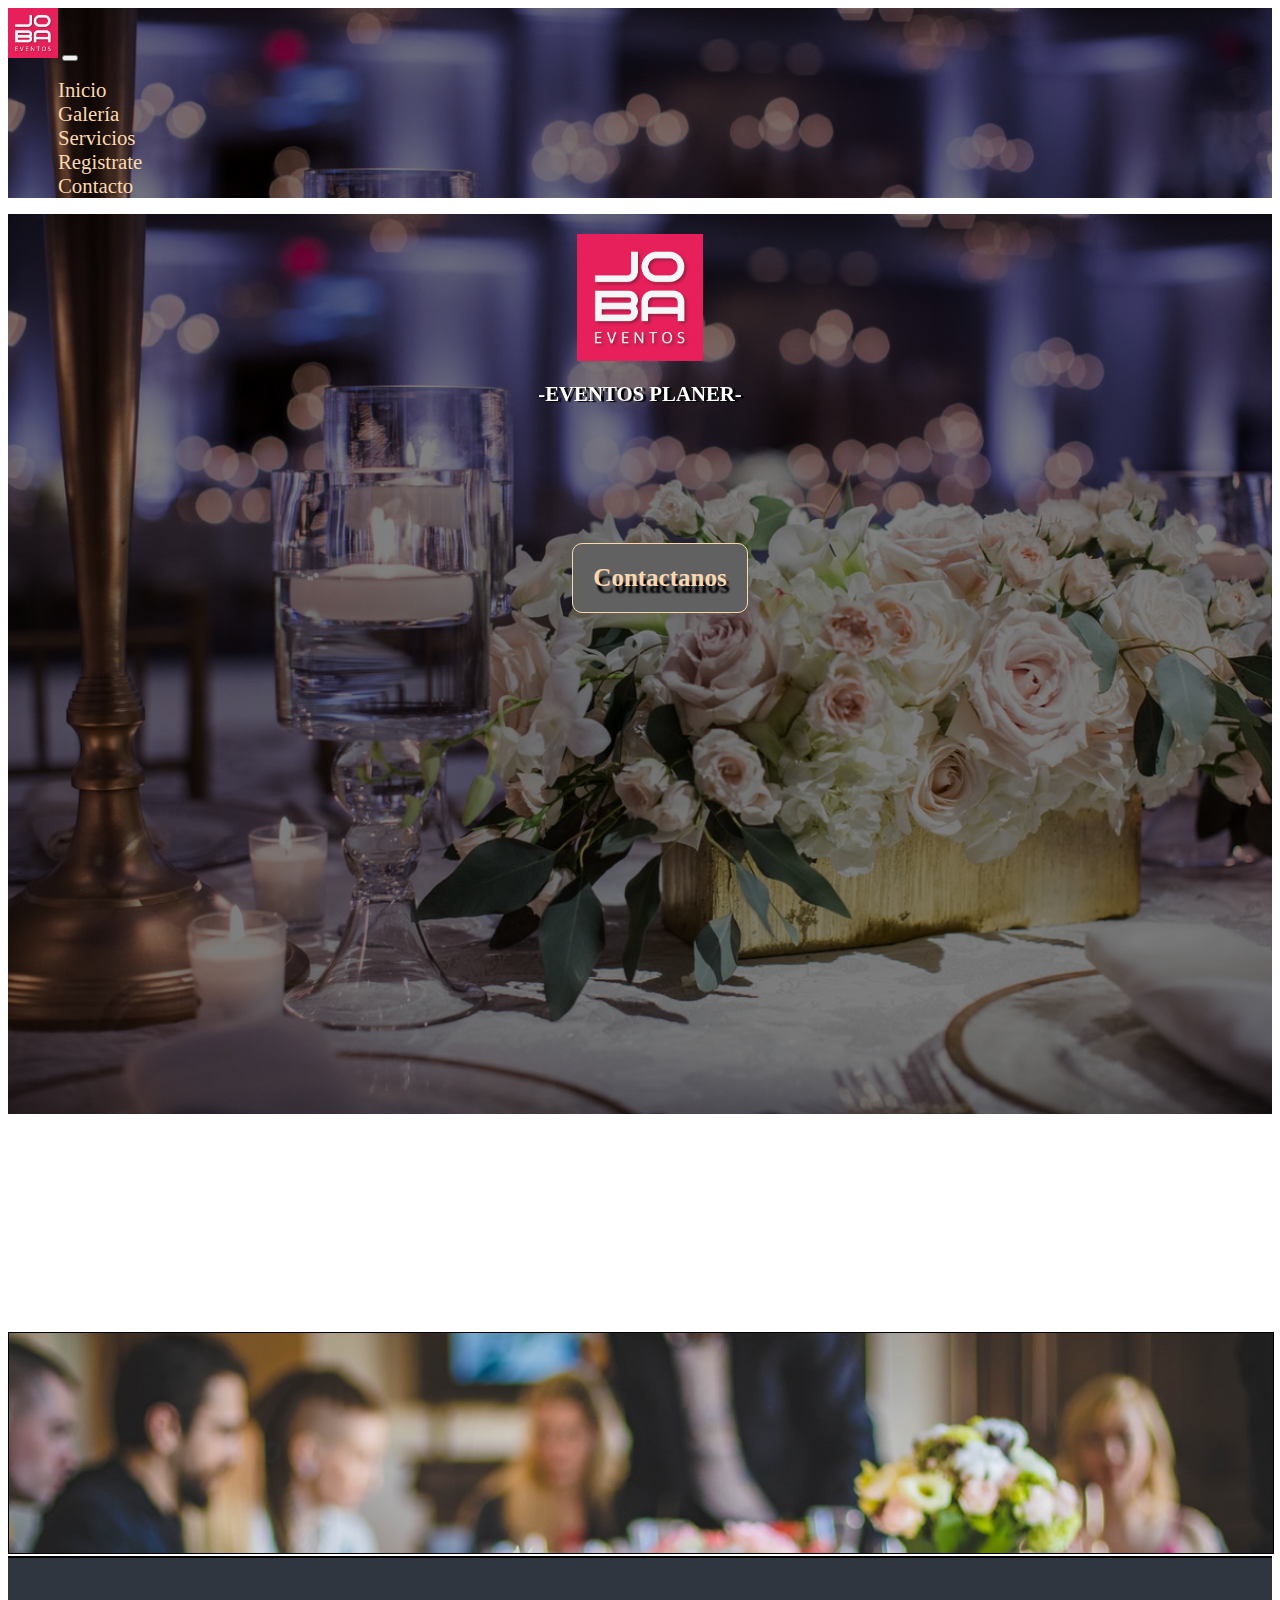
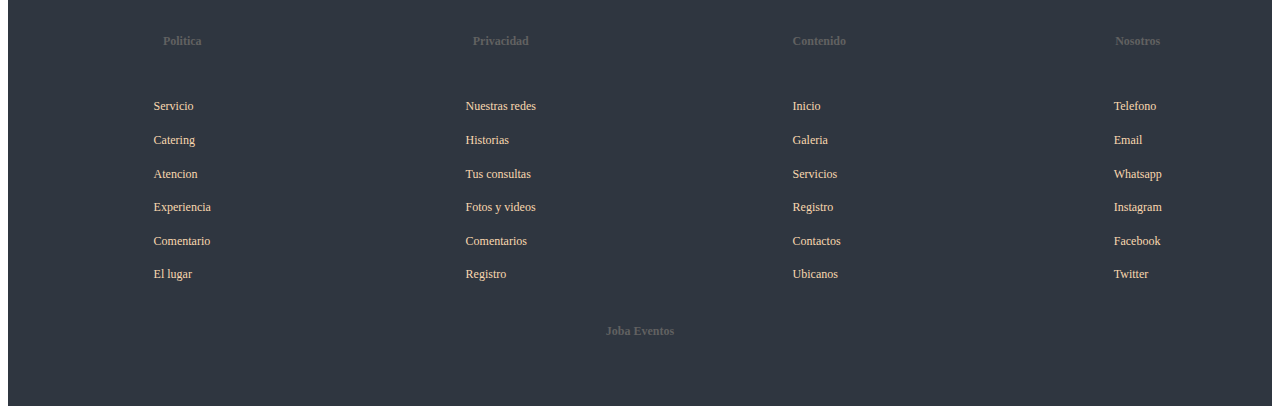
<file: index.html>
<!DOCTYPE html>
<html lang="en">
<head>
    <meta charset="UTF-8">
    <meta name="viewport" content="width=device-width, initial-scale=1.0">
    <title>Joba Eventos</title>
    <link rel="short cut icon" href="./img/logo.png">
    <link rel="stylesheet" href="https://cdnjs.cloudflare.com/ajax/libs/font-awesome/6.0.0/css/all.min.css">

    <link rel="preconnect" href="https://fonts.googleapis.com">
    <link rel="preconnect" href="https://fonts.gstatic.com" crossorigin>
    <link href="https://fonts.googleapis.com/css2?family=League+Gothic&display=swap" rel="stylesheet">
    <link rel="stylesheet" href="./buscar/styles.css">
    <link href="https://cdn.jsdelivr.net/npm/bootstrap@5.1.3/dist/css/bootstrap.min.css" rel="stylesheet" integrity="sha384-1BmE4kWBq78iYhFldvKuhfTAU6auU8tT94WrHftjDbrCEXSU1oBoqyl2QvZ6jIW3" crossorigin="anonymous">
    <link href="https://unpkg.com/aos@2.3.1/dist/aos.css" rel="stylesheet">
    
    
    <meta name="description" content="Esta pagina de inicio es de una  empresa que orgoniza  eventos de todo tipos como, cumpleaños, casamientos y toda clases de fiestas">
    <meta name="keywords" content=" Organizacion de eventos, alquileres de quintas y salone, la mejor experiecia para tus quince y mucho mas">
    <link rel="stylesheet" href="./css/main.css">
</head>
<body>
    <!-- Navegador -->
    
    <header >  
       
        <nav   class="navbar navbar-expand-lg navbar navbar-dark ">
            <div  class="container-fluid">
              <a class="navbar-brand" href="index.html"><img  src="img/logo.png" alt="logo" width="50px"></a>
              <button class="navbar-toggler" type="button" data-bs-toggle="collapse" data-bs-target="#navbarNav" aria-controls="navbarNav" aria-expanded="false" aria-label="Toggle navigation">
                <span class="navbar-toggler-icon"></span>
              </button>
              <div class="collapse navbar-collapse" id="navbarNav">
                <ul class="navbar-nav">
                  <li class="nav-item">
                    <a class="nav-link " aria-current="page" href="./index.html">Inicio</a>
                  </li>
                  <li class="nav-item">
                    <a class="nav-link" href="galeria.html">Galería</a>
                  </li>
                  <li class="nav-item">
                    <a class="nav-link" href="./servicio.html">Servicios</a>
                  </li>
                  <li class="nav-item">
                    <a class="nav-link" href="./registrate.html">Registrate</a>
                  </li>
                  <li class="nav-item">
                    <a class="nav-link" href="./contactanos.html">Contacto</a>
                  </li>
                </ul>
              </div>
            </div>
        </nav>
    </header>       
            <!-- cuerpo -->
    <main class="principal">
        <div  class="conteiner-princ">
            <img  data-aos="fade-down"
            data-aos-easing="linear"
            data-aos-duration="1500"  class="img" src="./img/logo.png" alt="logo">
            <h3 data-aos="fade-down"
            data-aos-easing="linear"
            data-aos-duration="1500" class="planer">-EVENTOS PLANER-</h3>
            <ul>
                <li class="principal__cont">
                    <a href="./contactanos.html">Contactanos</a>
                </li>
            </ul>
              
        </div> 
        
                
    </main>
    
            
         <!-- Banner -->
          <aside data-aos="fade-right" data-aos-easing="linear"
                data-aos-duration="1500"  class="banner"> 
                <div  class="banner-banner">
                    <img src="./img/banner.jpg" alt="mc">
                    <a href="https://www.coca-cola.com.ar
                    ">Coca Cola <i class="fas fa-angle-double-right"></i></a>
                </div>
                <div class="banner-banner">
                    <img src="./img/banner2.jpg" alt="rutini">
                    <a href="https://www.rutiniwines.com/">Rutini<i class="fas fa-angle-double-right"></i></a>
                </div>
                <div class="banner-banner">
                    <img src="./img/banner3.jpg" alt="eventos">
                    <a href="http://laterrazaeventos.casamientosonline.com/quintas-y-estancias">Salon de Eventos <i class="fas fa-angle-double-right"></i></a>
                </div>
                <div class="banner-banner">
                    <img src="./img/benner4.jpg" alt="royal">
                    <a href="https://www.royalcanin.com/ar">Royal Canin <i class="fas fa-angle-double-right"></i></a>
                </div>
          </aside>    
    
    
    
    
    <!-- Contactos del servicio -->
    
    <section class="conteiner__tre">
        <h2 data-aos="fade-down"
        data-aos-easing="linear"
        data-aos-duration="1500" class="redes">Nuestras redes</h2>
        <h3 data-aos="fade-down"
        data-aos-easing="linear"
        data-aos-duration="1500">JOBA EVENTOS</h3>
        <div class="iconos">
            <a data-aos="fade-right"  data-aos-duration="1500" class="mail" href="#"><img src="./img/email.png" alt="whatsapp" width="25"></a></li>
            <a data-aos="fade-down-right"  data-aos-duration="1500" class="twitter" href="#"><img src="./img/twitter.png" alt="twitter" width="25"></a></li>
            <a  data-aos="fade-down-left"  data-aos-duration="1500" class="instagram" href="#"><img src="./img/instagram.png" alt="instagram" width="25"></a></li>
            <a data-aos="fade-left"  data-aos-duration="1500" class="facebook" href="#"><img src="./img/facebook.png" alt="facebook" width="25"></a></li>
            
            
        
        </div>
    </section>
    
    
    
    <!-- Pie de pagina -->
    <footer class="footer">
        
        <div class="footer__conteiner">
            <ul>
                <li>
                    <a href="#">
                        <h3>Politica</h3>
                    </a>
                </li>
                <li>
                    <a href="#">Servicio</a>
                </li>
                <li>
                    <a href="#">Catering</a>
                </li>
                <li>
                    <a href="#">Atencion</a>
                </li>
                <li>
                    <a href="#">Experiencia </a>
                </li>
                <li>
                    <a href="#">Comentario</a>
                </li>
                <li>
                    <a href="#">El lugar</a>
                </li>
            </ul>
            <ul>
                <li>
                    <a href="#">
                        <h3>Privacidad</h3>
                    </a>
                </li>
                <li>
                    <a href="#">Nuestras redes</a>
                </li>
                <li>
                    <a href="#">Historias</a>
                </li>
                <li>
                    <a href="#">Tus consultas</a>
                </li>
                <li>
                    <a href="#">Fotos y videos</a>
                </li>
                <li>
                    <a href="#">Comentarios</a>
                </li>
                <li>
                    <a href="#">Registro</a>
                </li>
            </ul>
            <ul>
                <li>
                    <a href="#">
                        <h3>Contenido</h3>
                    </a>
                </li>
                <li>
                    <a href="#">Inicio</a>
                </li>
                <li>
                    <a href="#">Galeria</a>
                </li>
                <li>
                    <a href="#">Servicios</a>
                </li>
                <li>
                    <a href="#">Registro</a>
                </li>
                <li>
                    <a href="#">Contactos</a>
                </li>
                <li>
                    <a href="#">Ubicanos</a>
                </li>
            </ul>
            <ul>
                <li>
                    <a href="#">
                        <h3>Nosotros</h3>
                    </a>
                </li>
                <li>
                    <a href="#">Telefono</a>
                </li>
                <li>
                    <a href="#">Email</a>
                </li>
                <li>
                    <a href="#">Whatsapp</a>
                </li>
                <li>
                    <a href="#">Instagram</a>
                </li>
                <li>
                    <a href="#">Facebook</a>
                </li>
                <li>
                    <a href="#">Twitter</a>
                </li>
            </ul>
            

        </div>


        <h3>Joba Eventos</h3>
        <script src="https://cdn.jsdelivr.net/npm/@popperjs/core@2.10.2/dist/umd/popper.min.js" integrity="sha384-7+zCNj/IqJ95wo16oMtfsKbZ9ccEh31eOz1HGyDuCQ6wgnyJNSYdrPa03rtR1zdB" crossorigin="anonymous"></script>
        <script src="https://cdn.jsdelivr.net/npm/bootstrap@5.1.3/dist/js/bootstrap.min.js" integrity="sha384-QJHtvGhmr9XOIpI6YVutG+2QOK9T+ZnN4kzFN1RtK3zEFEIsxhlmWl5/YESvpZ13" crossorigin="anonymous"></script>

    </footer>
    <script src="https://unpkg.com/aos@2.3.1/dist/aos.js"></script>
    <script>
        AOS.init();
    </script>


</body>
</html>
</file>
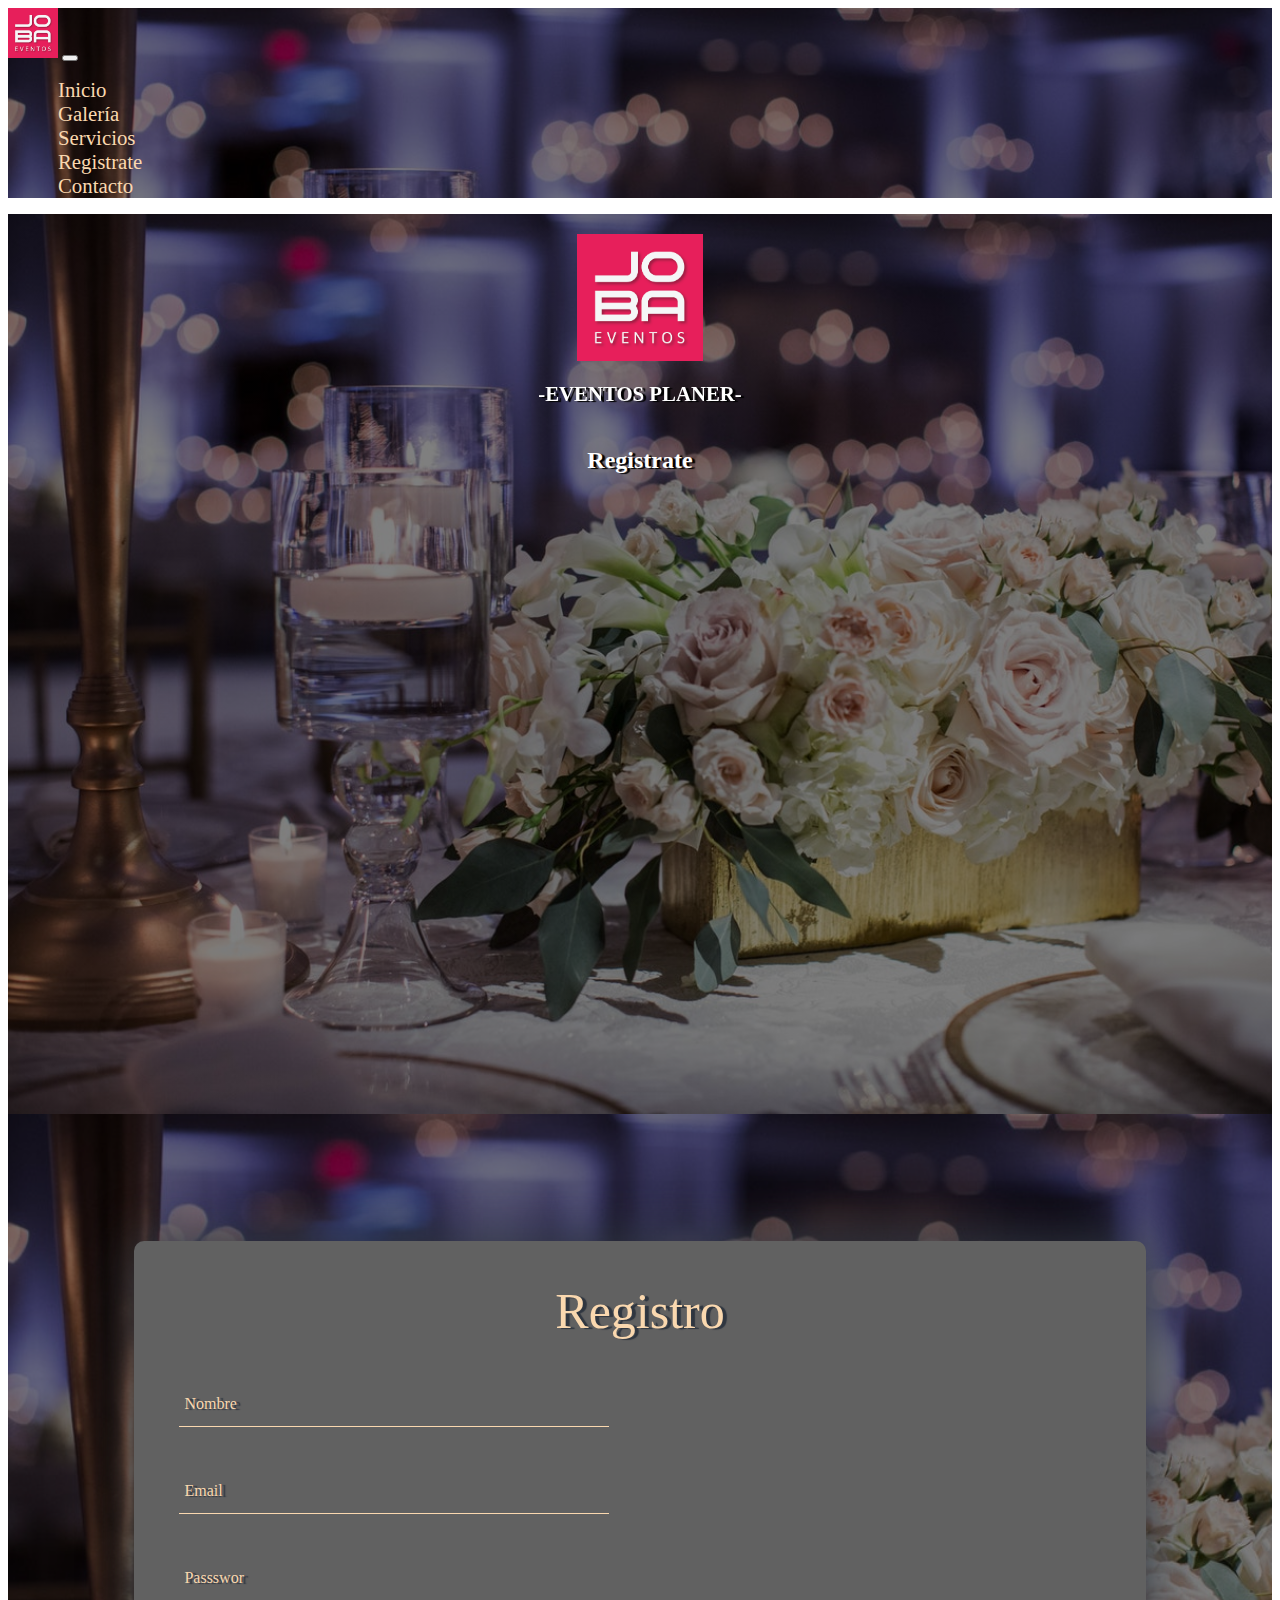
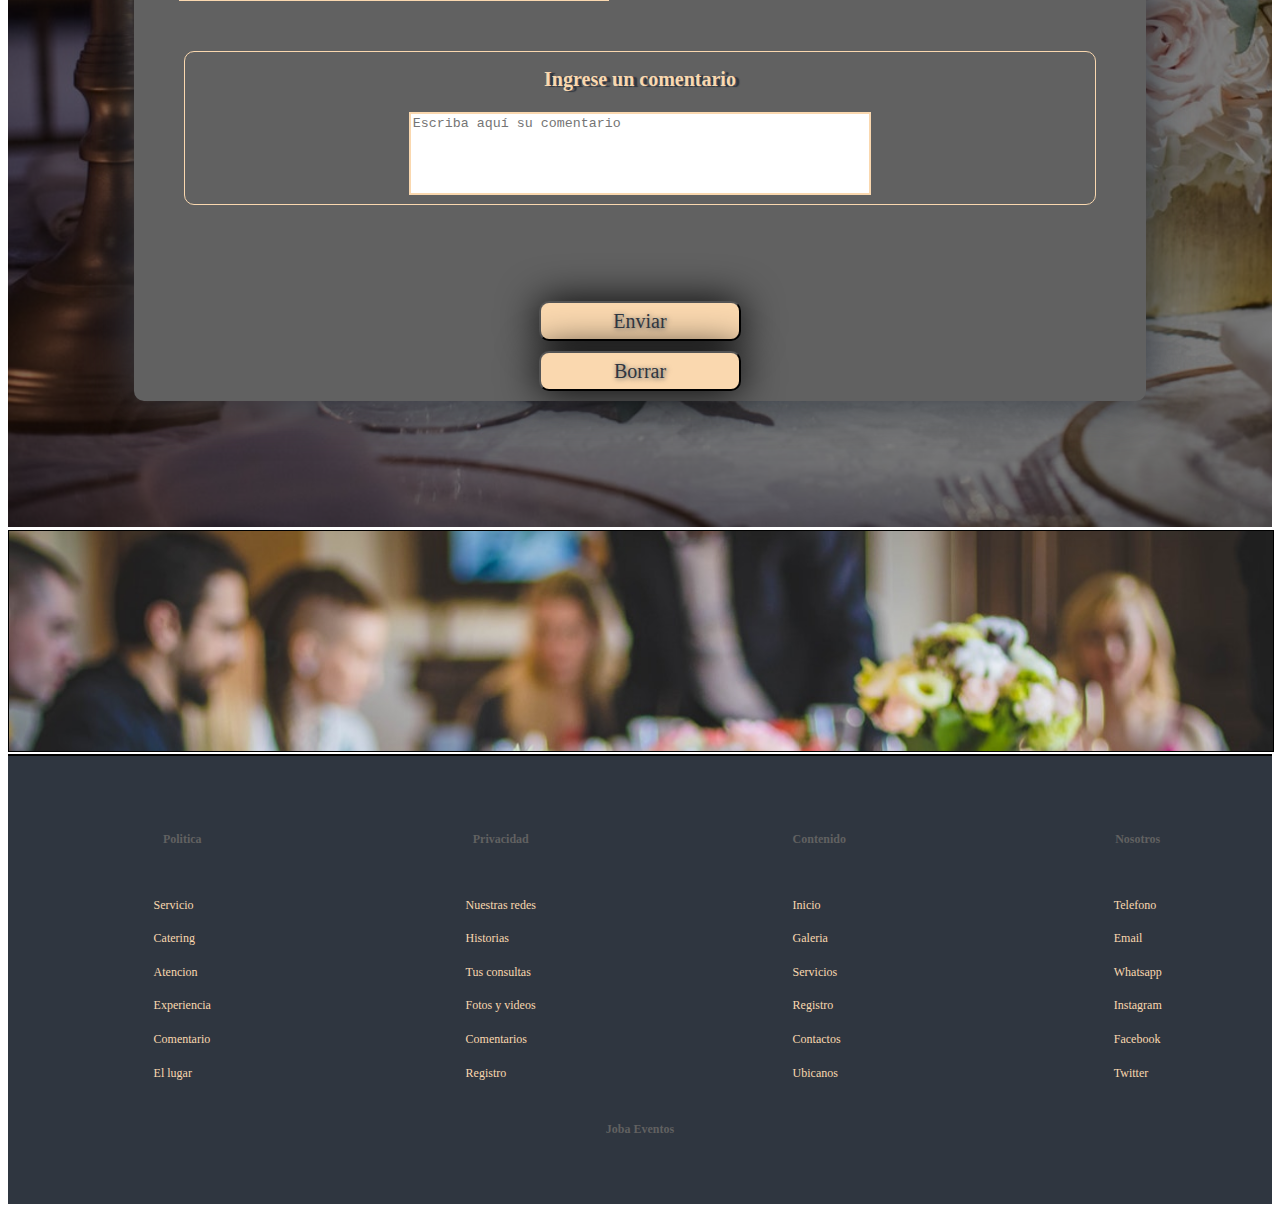
<file: registrate.html>
<!DOCTYPE html>
<html lang="en">
<head>
    <meta charset="UTF-8">
    <meta name="viewport" content="width=device-width, initial-scale=1.0">
    <title>Jobo Eventos /Registrate</title>
    <link rel="short cut icon" href="./img/logo.png">
    <link rel="stylesheet" href="https://cdnjs.cloudflare.com/ajax/libs/font-awesome/6.0.0/css/all.min.css">
    
    <link rel="preconnect" href="https://fonts.googleapis.com">
    <link rel="preconnect" href="https://fonts.gstatic.com" crossorigin>
    <link href="https://fonts.googleapis.com/css2?family=League+Gothic&display=swap" rel="stylesheet">
    <link rel="stylesheet" href="./buscar/styles.css">
    <link href="https://cdn.jsdelivr.net/npm/bootstrap@5.1.3/dist/css/bootstrap.min.css" rel="stylesheet" integrity="sha384-1BmE4kWBq78iYhFldvKuhfTAU6auU8tT94WrHftjDbrCEXSU1oBoqyl2QvZ6jIW3" crossorigin="anonymous">
    <link href="https://unpkg.com/aos@2.3.1/dist/aos.css" rel="stylesheet">
    
    <link rel="stylesheet" href="./css/main.css">
    <meta name="description" content="En esta pagina le ofrecemos que se registre y nos deje su experiencia en el sitio">
    <meta name="keywords" content=" Nos puede dejar su consulta su telifono, su direccion, y cualquier tipo de registro que quiera realizar">

</head>
<body>
    <header >  
       
        <nav   class="navbar navbar-expand-lg navbar navbar-dark ">
            <div  class="container-fluid">
              <a class="navbar-brand" href="index.html"><img  src="img/logo.png" alt="logo" width="50px"></a>
              <button class="navbar-toggler" type="button" data-bs-toggle="collapse" data-bs-target="#navbarNav" aria-controls="navbarNav" aria-expanded="false" aria-label="Toggle navigation">
                <span class="navbar-toggler-icon"></span>
              </button>
              <div class="collapse navbar-collapse" id="navbarNav">
                <ul class="navbar-nav">
                  <li class="nav-item">
                    <a class="nav-link " aria-current="page" href="./index.html">Inicio</a>
                  </li>
                  <li class="nav-item">
                    <a class="nav-link" href="./galeria.html">Galería</a>
                  </li>
                  <li class="nav-item">
                    <a class="nav-link" href="./servicio.html">Servicios</a>
                  </li>
                  <li class="nav-item">
                    <a class="nav-link" href="./registrate.html">Registrate</a>
                  </li>
                  <li class="nav-item">
                    <a class="nav-link" href="./contactanos.html">Contacto</a>
                  </li>
                </ul>
              </div>
            </div>
        </nav>
    </header>       
    <main class="principal">    
        <div  class="conteiner-princ">
            <img  data-aos="fade-down"
            data-aos-easing="linear"
            data-aos-duration="1500"  class="img" src="./img/logo.png" alt="logo">
            <h3 data-aos="fade-down"
            data-aos-easing="linear"
            data-aos-duration="1500" class="planer">-EVENTOS PLANER-</h3>
           <h2>Registrate</h2>
                    
        </div> 
  
    </main>
    


        <section class="eventos">
            <form action="enviar.php" method="get" enctype="text/plain">
                    <div class="form">
                        <h2>Registro</h2>
                        <div class="grupo">
                            <input type="text" name="" id="name" required><span class="barra"></span>
                            <label for="">Nombre</label>
                        </div>
                        <div class="grupo">
                            <input type="email" name="" id="name" required><span class="barra"></span>
                            <label for="">Email</label>
                        </div>
                        <div class="grupo">
                            <input type="password" name="" id="name" required><span class="barra"></span>
                            <label for="">Passswor</label>
                        </div>
           
                        <div class="grupo-style">
                            <h4>Ingrese un comentario</h4>
                            <textarea class="textarea" name="multi" id="multi" cols="37" rows="5" maxlength="100" minlength="3" placeholder="Escriba aquí su comentario"></textarea>
                        </div>
                        
                 
                        <br> <br>
                        <button type="submit" >Enviar</button>
                        <button type="reset" >Borrar</button>  
                    </div>    
            </form>
        </section> 
   
       <!-- Contactos del servicio -->
        
    <section class="conteiner__tre">
        <h2 data-aos="fade-down"
        data-aos-easing="linear"
        data-aos-duration="1500" class="redes">Nuestras redes</h2>
        <h3 data-aos="fade-down"
        data-aos-easing="linear"
        data-aos-duration="1500">JOBA EVENTOS</h3>
        <div class="iconos">
            <a data-aos="fade-right"  data-aos-duration="1500" class="mail" href="#"><img src="./img/email.png" alt="whatsapp" width="25"></a></li>
            <a data-aos="fade-down-right"  data-aos-duration="1500" class="twitter" href="#"><img src="./img/twitter.png" alt="twitter" width="25"></a></li>
            <a  data-aos="fade-down-left"  data-aos-duration="1500" class="instagram" href="#"><img src="./img/instagram.png" alt="instagram" width="25"></a></li>
            <a data-aos="fade-left"  data-aos-duration="1500" class="facebook" href="#"><img src="./img/facebook.png" alt="facebook" width="25"></a></li>
            
            
        
        </div>
    </section>
    

     
<!-- Pie de pagina -->
<footer class="footer">
        
    <div class="footer__conteiner">
        <ul>
            <li>
                <a href="#">
                    <h3>Politica</h3>
                </a>
            </li>
            <li>
                <a href="#">Servicio</a>
            </li>
            <li>
                <a href="#">Catering</a>
            </li>
            <li>
                <a href="#">Atencion</a>
            </li>
            <li>
                <a href="#">Experiencia </a>
            </li>
            <li>
                <a href="#">Comentario</a>
            </li>
            <li>
                <a href="#">El lugar</a>
            </li>
        </ul>
        <ul>
            <li>
                <a href="#">
                    <h3>Privacidad</h3>
                </a>
            </li>
            <li>
                <a href="#">Nuestras redes</a>
            </li>
            <li>
                <a href="#">Historias</a>
            </li>
            <li>
                <a href="#">Tus consultas</a>
            </li>
            <li>
                <a href="#">Fotos y videos</a>
            </li>
            <li>
                <a href="#">Comentarios</a>
            </li>
            <li>
                <a href="#">Registro</a>
            </li>
        </ul>
        <ul>
            <li>
                <a href="#">
                    <h3>Contenido</h3>
                </a>
            </li>
            <li>
                <a href="#">Inicio</a>
            </li>
            <li>
                <a href="#">Galeria</a>
            </li>
            <li>
                <a href="#">Servicios</a>
            </li>
            <li>
                <a href="#">Registro</a>
            </li>
            <li>
                <a href="#">Contactos</a>
            </li>
            <li>
                <a href="#">Ubicanos</a>
            </li>
        </ul>
        <ul>
            <li>
                <a href="#">
                    <h3>Nosotros</h3>
                </a>
            </li>
            <li>
                <a href="#">Telefono</a>
            </li>
            <li>
                <a href="#">Email</a>
            </li>
            <li>
                <a href="#">Whatsapp</a>
            </li>
            <li>
                <a href="#">Instagram</a>
            </li>
            <li>
                <a href="#">Facebook</a>
            </li>
            <li>
                <a href="#">Twitter</a>
            </li>
        </ul>
        

    </div>


    <h3>Joba Eventos</h3>
    <script src="https://cdn.jsdelivr.net/npm/@popperjs/core@2.10.2/dist/umd/popper.min.js" integrity="sha384-7+zCNj/IqJ95wo16oMtfsKbZ9ccEh31eOz1HGyDuCQ6wgnyJNSYdrPa03rtR1zdB" crossorigin="anonymous"></script>
    <script src="https://cdn.jsdelivr.net/npm/bootstrap@5.1.3/dist/js/bootstrap.min.js" integrity="sha384-QJHtvGhmr9XOIpI6YVutG+2QOK9T+ZnN4kzFN1RtK3zEFEIsxhlmWl5/YESvpZ13" crossorigin="anonymous"></script>

</footer>

<script src="https://unpkg.com/aos@2.3.1/dist/aos.js"></script>
<script>
    AOS.init();
  </script>



</body>
</html>
</file>
<file: buscar/styles.css>
@charset "UTF-8";

@font-face {
  font-family: "buscar";
  src:url("fonts/buscar.eot");
  src:url("fonts/buscar.eot?#iefix") format("embedded-opentype"),
    url("fonts/buscar.woff") format("woff"),
    url("fonts/buscar.ttf") format("truetype"),
    url("fonts/buscar.svg#buscar") format("svg");
  font-weight: normal;
  font-style: normal;

}

[data-icon]:before {
  font-family: "buscar" !important;
  content: attr(data-icon);
  font-style: normal !important;
  font-weight: normal !important;
  font-variant: normal !important;
  text-transform: none !important;
  speak: none;
  line-height: 1;
  -webkit-font-smoothing: antialiased;
  -moz-osx-font-smoothing: grayscale;
}

[class^="icon-"]:before,
[class*=" icon-"]:before {
  font-family: "buscar" !important;
  font-style: normal !important;
  font-weight: normal !important;
  font-variant: normal !important;
  text-transform: none !important;
  speak: none;
  line-height: 1;
  -webkit-font-smoothing: antialiased;
  -moz-osx-font-smoothing: grayscale;
}

.icon-buscar:before {
  content: "\61";
}
</file>
<file: css/main.css>
body ul {
  list-style: none;
}

body a {
  text-decoration: none;
  color: #fad8af;
}

body header {
  background-image: -webkit-gradient(linear, left top, left bottom, from(rgba(0, 0, 0, 0.5)), to(rgba(0, 0, 0, 0.5))), url("/mi-repositorio/img/foto10.jpg");
  background-image: linear-gradient(rgba(0, 0, 0, 0.5), rgba(0, 0, 0, 0.5)), url("../img/foto10.jpg");
  background-size: cover;
  -webkit-box-flex: initial;
      -ms-flex-positive: initial;
          flex-grow: initial;
  position: -webkit-sticky;
  position: sticky;
  top: 0;
  z-index: 100;
}

body header .navbar-collapse {
  -webkit-box-pack: end;
      -ms-flex-pack: end;
          justify-content: end;
}

body header .navbar-dark .navbar-nav .nav-link, body header .navbar-dark .navbar-nav .show > .nav-link {
  color: #fad8af;
  font-size: 1.3rem;
  margin: 0px 10px;
}

body .principal {
  background-image: -webkit-gradient(linear, left top, left bottom, from(rgba(0, 0, 0, 0.5)), to(rgba(0, 0, 0, 0.5))), url("/mi-repositorio/img/foto10.jpg");
  background-image: linear-gradient(rgba(0, 0, 0, 0.5), rgba(0, 0, 0, 0.5)), url("../img/foto10.jpg");
  height: 100vh;
  background-size: cover;
}


body .principal .conteiner-princ {
  background-size: 100% 100%;
  width: 100%;
  height: 500px;
  color: #fad8af;
  text-shadow: 7px 1px 1px black;
  padding-top: 20px;
  display: -webkit-box;
  display: -ms-flexbox;
  display: flex;
  -webkit-box-orient: vertical;
  -webkit-box-direction: normal;
      -ms-flex-direction: column;
          flex-direction: column;
  -webkit-box-align: center;
      -ms-flex-align: center;
          align-items: center;
  -webkit-box-pack: center;
      -ms-flex-pack: center;
          justify-content: center;
}

body .principal .conteiner-princ .img {
  width: 10%;
}

body .principal h2 {
  text-align: center;
  color: #ffffff;
  text-shadow: 3px 1px 1px black;
}

body .principal__cont {
  cursor: pointer;
  display: inline-block;
  border-radius: 10px;
  font-weight: bold;
  padding: 20px 20px;
  background: #616161;
  color: #fad8af;
  text-shadow: 3px 7px 2px black;
  font-size: 25px;
  border: 1px solid #fad8af;
  margin: 100px 0;
}

body .principal__cont:hover {
  opacity: .7;
}

body .principal .conteiner-princ .planer {
  display: -webkit-box;
  display: -ms-flexbox;
  display: flex;
  font-size: 130%;
  color: #ffffff;
}

body .principal .conteiner-princ {
  width: 100%;
  height: 150px;
  color: #069;
  text-shadow: 3px 1px 1px black;
  padding-top: 20px;
  display: -webkit-box;
  display: -ms-flexbox;
  display: flex;
  -webkit-box-orient: vertical;
  -webkit-box-direction: normal;
      -ms-flex-direction: column;
          flex-direction: column;
  -webkit-box-align: center;
      -ms-flex-align: center;
          align-items: center;
  -webkit-box-pack: start;
      -ms-flex-pack: start;
          justify-content: flex-start;
}

body .principal .conteiner-princ .planer {
  display: -webkit-box;
  display: -ms-flexbox;
  display: flex;
  font-size: 130%;
  color: #ffffff;
}

/* Gallery */
.gallery-grid {
  display: -ms-grid;
  display: grid;
  -ms-grid-columns: (4, 1fr);
      grid-template-columns: repeat(4, 1fr);
  gap: 2px;
  margin-left: 10px;
  margin-right: 10px;
}

.gallery-grid img {
  width: 100%;
  height: auto;
}

.gallery-grid img:hover {
  -webkit-transform: scale(1.2);
          transform: scale(1.2);
}

/* Servicios */
.catalogo {
  display: -ms-grid;
  display: grid;
  padding: 10px;
  -ms-grid-columns: (3, 1fr);
      grid-template-columns: repeat(3, 1fr);
  gap: 5px;
}

.catalogo .catalogo-item {
  background: #2f3640;
  border: 2px solid #000000;
  -webkit-box-shadow: 0px 0px 20px #000000;
          box-shadow: 0px 0px 20px #000000;
  padding: 5px;
  margin: 5px;
}

.catalogo img {
  width: 100%;
  height: auto;
}

.catalogo img:hover {
  opacity: .5;
}

.catalogo .catalogo-tex {
  font-family: 'Times New Roman';
  text-align: center;
  color: #616161;
  text-shadow: 2px 0px 0px #000000;
}

.catalogo h5 {
  color: #fad8af;
  text-shadow: 2px 0px 0px #000000;
}

/* Registro */
.eventos {
  background-image: -webkit-gradient(linear, left top, left bottom, from(rgba(0, 0, 0, 0.5)), to(rgba(0, 0, 0, 0.5))), url("/mi-repositorio/img/foto10.jpg");
  background-image: linear-gradient(rgba(0, 0, 0, 0.5), rgba(0, 0, 0, 0.5)), url("../img/foto10.jpg");
  background-size: cover;
  display: -webkit-box;
  display: -ms-flexbox;
  display: flex;
  -webkit-box-pack: center;
      -ms-flex-pack: center;
          justify-content: center;
}

.eventos form {
  color: #fad8af;
  text-shadow: 4px 1px 1px #2f3640;
  -webkit-box-shadow: 0px 1px 40px #000000;
          box-shadow: 0px 1px 40px #000000;
  height: 20%;
  width: 80%;
  display: -webkit-box;
  display: -ms-flexbox;
  display: flex;
  -webkit-box-pack: center;
      -ms-flex-pack: center;
          justify-content: center;
  -webkit-box-align: center;
      -ms-flex-align: center;
          align-items: center;
  -webkit-box-orient: vertical;
  -webkit-box-direction: normal;
      -ms-flex-direction: column;
          flex-direction: column;
  margin: 10%;
  border-radius: 10px;
}

.eventos .form h2 {
  text-align: center;
  font-weight: 400;
  font-size: 50px;
}

.eventos form {
  background: #616161;
  padding: 0 0;
  -webkit-box-shadow: 0 0 50px 0 #2f3640;
          box-shadow: 0 0 50px 0 #2f3640;
  border-radius: 10px;
}

.eventos .form {
  width: 100%;
  margin: auto;
}

.eventos form .grupo {
  position: relative;
  margin: 45px;
}

.eventos form .grupo p {
  font-size: 20px;
  text-align: center;
  margin: 5px;
}

.eventos input {
  background: none;
  color: #fad8af;
  font-size: 18px;
  padding: 10px 10px 10px 5px;
  display: block;
  width: 45%;
  border: none;
  border-bottom: 1px #fad8af solid;
}

.eventos input:focus {
  outline: none;
  color: #ffa500;
}

.eventos label {
  color: #fad8af;
  font-size: 16px;
  position: absolute;
  left: 5px;
  top: 10px;
  -webkit-transform: 0.5s ease-in-out all;
          transform: 0.5s ease-in-out all;
  pointer-events: none;
}

.eventos input:focus ~ label,
.eventos input:valid ~ label {
  top: -14px;
  font-size: 12px;
  color: #bdbaba;
}

.eventos .barra {
  position: relative;
  display: block;
  width: 100%;
}

.eventos .barra::before {
  content: "";
  height: 2px;
  width: 0%;
  bottom: 0;
  position: absolute;
  background: #bdbaba;
  -webkit-transition: 0.3s ease width;
  transition: 0.3s ease width;
  left: 0;
}

.eventos input:focus ~ .barra::before {
  width: 50%;
}

.eventos button {
  display: flex;
  font-family: 'roboto';
  background: #fad8af;
  -webkit-box-shadow: 0px 1px 40px #000000;
          box-shadow: 0px 1px 40px #000000;
  border-style: 8px double;
  display: block;
  width: 20%;
  margin: 10px auto;
  color: #2f3640;
  text-shadow: 1px 1px 5px #616161;
  height: 40px;
  font-size: 20px;
  cursor: pointer;
  border-radius: 10px;
}

.eventos .grupo-style h4 {
  font-size: 20px;
  margin: 16px;
  -box-shadow: 0px 0px 5px 1px rgba(0, 0, 0, 0.03);
}

.eventos textarea {
  margin: 5px;
  border: none;
  outline: none;
  resize: none;
}

.eventos .grupo-style {
  margin: 50px;
  width: auto;
  height: auto;
  border: 1px solid #fad8af;
  border-radius: 10px;
  font-size: 16px;
  text-align: center;
}

.eventos textarea {
  margin: 5px;
  width: 50%;
  border: 2px #fad8af solid;
  outline: none;
  resize: none;
}

.eventos .grupo-style:hover {
  -box-shadow: 0px 0px 10px 1px rgba(0, 0, 0, 0.03);
  border: 1px solid #fad8af;
}

.eventos .grupo-style:focus {
  -box-shadow: 0px 0px 5px 1px rgba(0, 0, 0, 0.03);
}

.eventos textarea::-webkit-scrollbar {
  width: 3px;
}

.contactos {
  width: 100%;
  height: 150px;
  color: #616161;
  text-shadow: 4px 1px 1px #ffffff;
  padding-top: 20px;
  display: -webkit-box;
  display: -ms-flexbox;
  display: flex;
  -webkit-box-orient: vertical;
  -webkit-box-direction: normal;
      -ms-flex-direction: column;
          flex-direction: column;
  -webkit-box-align: center;
      -ms-flex-align: center;
          align-items: center;
  -webkit-box-pack: start;
      -ms-flex-pack: start;
          justify-content: flex-start;
  font-size: 30px;
}

.contactos form {
  background: #616161;
  color: #fad8af;
  text-shadow: 4px 1px 1px #2f3640;
  -webkit-box-shadow: 0px 1px 40px black;
          box-shadow: 0px 1px 40px black;
  height: 20%;
  display: -webkit-box;
  display: -ms-flexbox;
  display: flex;
  -webkit-box-pack: center;
      -ms-flex-pack: center;
          justify-content: center;
  -webkit-box-align: center;
      -ms-flex-align: center;
          align-items: center;
  -webkit-box-orient: vertical;
  -webkit-box-direction: normal;
      -ms-flex-direction: column;
          flex-direction: column;
  margin: 10%;
  padding-top: 20px;
  border-radius: 10px;
}

.contactos .datos-datos {
  text-align: center;
  font-weight: 400;
  font-size: 30px;
  margin-bottom: 20px;
}

.contactos .color {
  color: #069;
  font-size: 16px;
}

.contactos #contactos-id {
  padding: 16px 0;
  border-radius: 10px;
}

.contactos .contactos-datos {
  display: -webkit-box;
  display: -ms-flexbox;
  display: flex;
  -webkit-box-orient: vertical;
  -webkit-box-direction: normal;
      -ms-flex-direction: column;
          flex-direction: column;
  width: 100%;
  margin: auto;
}

.contactos .contactos-datos h2 {
  margin: 10px 10px;
}

.contactos input:focus {
  outline: none;
  color: #2f3640;
}

.contactos label {
  color: #fad8af;
  font-size: 16px;
  position: absolute;
  left: 5px;
  top: 10px;
  -webkit-transform: 0.5s ease-in-out all;
          transform: 0.5s ease-in-out all;
  pointer-events: none;
}

.contactos input:focus ~ label,
.contactos input:valid ~ label {
  top: -14px;
  font-size: 12px;
  color: #bdbaba;
}

.contactos .barra {
  position: relative;
  display: block;
  width: 100%;
}

.contactos .barra::before {
  content: "";
  height: 2px;
  width: 0%;
  bottom: 0;
  position: absolute;
  background: #bdbaba;
  -webkit-transition: 0.3s ease width;
  transition: 0.3s ease width;
  left: 0;
}

.contactos input:focus ~ .barra::before {
  width: 100%;
}

.contactos button {
  display: flex;
  font-family: 'roboto';
  background: #fad8af;
  -webkit-box-shadow: 0px 1px 40px black;
          box-shadow: 0px 1px 40px black;
  border-style: 8px double;
  display: block;
  width: 40%;
  margin: 10px auto;
  
  color: #2f3640;
  text-shadow: 1px 1px 5px #616161;
  height: 50px;
  font-size: 20px;
  cursor: pointer;
  border-radius: 10px;
}

.contactos .contactos-text h4 {
  font-size: 20px;
  margin: 16px;
  -box-shadow: 0px 0px 10px 1px rgba(0, 0, 0, 0.03);
}

.contactos textarea {
  margin: 10px;
  width: 50%;
  border: 2px #fad8af solid;
  outline: none;
  resize: none;
}

.contactos .contactos-text {
  margin: 50px;
  width: auto;
  height: auto;
  border: 1px solid #fad8af;
  border-radius: 10px;
  font-size: 16px;
  text-align: center;
}

.contactos .contactos-text:hover {
  -box-shadow: 0px 0px 5px 1px rgba(0, 0, 0, 0.03);
  border: 1px solid #2f3640;
}

.contactos .contactos-text:focus {
  -box-shadow: 0px 0px 5px 1px rgba(0, 0, 0, 0.03);
}

.contactos textarea::-webkit-scrollbar {
  width: 3px;
}

.contactos button:hover {
  opacity: .7;
}

/* Redes */
.conteiner__tre {
  background-image: url("../img/foto11.jpg");
  background-size: cover;
  margin-top: 0.2%;
  width: 100%;
  height: 200px;
  border: black solid 1px;
  padding-top: 20px;
  display: -webkit-box;
  display: -ms-flexbox;
  display: flex;
  -webkit-box-orient: vertical;
  -webkit-box-direction: normal;
      -ms-flex-direction: column;
          flex-direction: column;
  -webkit-box-align: center;
      -ms-flex-align: center;
          align-items: center;
  -webkit-box-pack: start;
      -ms-flex-pack: start;
          justify-content: flex-start;
}

.conteiner__tre .redes {
  color: #2f3640;
  text-shadow: 1px 0px 0px #ffffff;
  -webkit-text-stroke: 0.2px black;
}

.conteiner__tre .iconos {
  display: -webkit-box;
  display: -ms-flexbox;
  display: flex;
  -webkit-box-pack: center;
      -ms-flex-pack: center;
          justify-content: center;
  -webkit-box-align: center;
      -ms-flex-align: center;
          align-items: center;
  height: 300px;
  margin-top: 50px;
}

.conteiner__tre h3 {
  font-size: 12px;
  color: #616161;
}

.conteiner__tre .iconos .mail {
  margin-right: 25px;
}

.conteiner__tre .mail:hover {
  opacity: .4;
}

.conteiner__tre .iconos .facebook {
  margin-left: 25px;
}

.conteiner__tre .facebook:hover {
  opacity: .4;
}

.conteiner__tre .iconos .twitter {
  margin-right: 25px;
}

.conteiner__tre .twitter:hover {
  opacity: .4;
}

.conteiner__tre .instagram:hover {
  opacity: .4;
}

/* Banner */
.banner {
  background: #616161;
  padding: 10px;
  display: -webkit-box;
  display: -ms-flexbox;
  display: flex;
  height: auto;
  -webkit-box-orient: horizontal;
  -webkit-box-direction: normal;
      -ms-flex-direction: row;
          flex-direction: row;
  gap: 10px;
  -ms-flex-wrap: wrap;
      flex-wrap: wrap;
  -webkit-box-pack: center;
      -ms-flex-pack: center;
          justify-content: center;
  -webkit-box-align: stretch;
      -ms-flex-align: stretch;
          align-items: stretch;
  margin-top: 2px;
  border: 1px black solid;
}

.banner .banner-banner {
  border: 2px solido black;
  width: 300px;
}

.banner img {
  width: 100%;
}

.banner a:hover {
  opacity: .7;
}

/* footer */
.footer {
  background: #2f3640;
  color: #616161;
  font-size: 12px;
  padding: 35px 0;
  margin-top: 2px;
  border-top: black solid 2px;
}

.footer .footer__conteiner {
  display: -ms-grid;
  display: grid;
  -ms-grid-columns: (4, 1fr);
      grid-template-columns: repeat(4, 1fr);
  gap: 10px;
  -webkit-box-align: start;
      -ms-flex-align: start;
          align-items: flex-start;
  -webkit-box-pack: center;
      -ms-flex-pack: center;
          justify-content: center;
}

.footer .footer__conteiner ul {
  margin: 0 auto;
}

.footer .footer__conteiner ul li {
  line-height: 2.8;
}

.footer h3 {
  background: #2f3640;
  color: #616161;
  font-size: 12px;
  padding: 20px 0;
  text-align: center;
  padding-bottom: 20px;
}



@media screen and (min-width:320px){
  .buscar:hover> .buscar_texto {
      width: 190px;
  }
  .nav-main {
  font-size: 17px;
  list-style: none;
  display: flex;
  justify-content: space-between;
  align-items: center;
  height: 60px;
  position: sticky;
  top: 0;
  }
  
  
}

@media screen and (max-width:600px) {
  .btn label {
      display:block; 
  }
  .buscar {
      display: none;
  }
  .nav-main  {
      top: 170px;
      right: 230px; 
      position: absolute;
      width: 70%;
      margin:-70%;
      transform-origin: 0.3s;
      transition: all 0.5s;
  }
  .gallery-grid {
      grid-template-columns:  1fr;
  }

  .nav-main ul {
      flex-direction: column;
      background: rgb(199, 199, 199, 0.3);
   
  }

  #btn-menu:checked ~ .nav-main {
      margin: 0px;
  }

  hr {
      display: none;
  }
  .planer {
      font-size: 50px;
  }
  .catalogo {
      grid-template-columns: 1fr;
  }
  .footer__conteiner {
      grid-template-columns: 1fr;
  }
  .gallery-grid {
      grid-template-columns: 1fr;
      margin: 12px;
      gap: 20px;
  }
  .gallery-grid img:hover {
      transform: none;
  }
  .footer .footer__conteiner   {
    display: grid;    
    grid-template-columns: repeat(2, 1fr);
  }    
}
</file>
